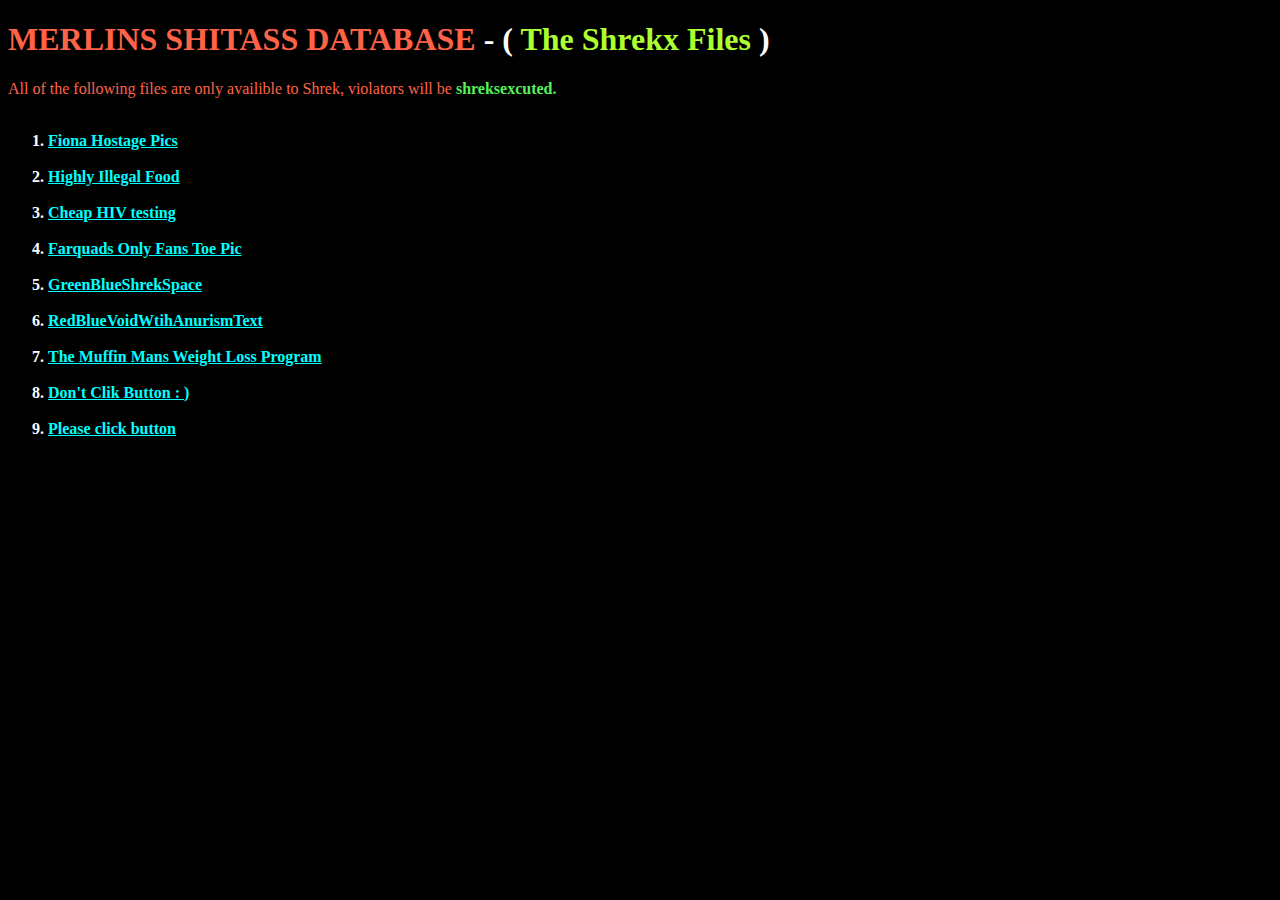
<file: index.html>
<!DOCTYPE html>
<html>
<head>
    <title>GodHelpThisSite</title>
    <link rel="stylesheet" href="/styles/shidWard.css">
</head>
    <body>
        <h1>MERLINS SHITASS DATABASE<span style="color:white"> - (</span> <span style="color:greenyellow;">The Shrekx Files</span><span style="color:white"> )</span></h1> 
        
        <P>
        <span style="color:tomato">All of the following files are only availible to Shrek, violators will be <b><a href="https://youtu.be/PsQxErXY8-Q" style="text-decoration:none;"><span style="color:rgb(86, 241, 86)">shreksexcuted.</span></a><b></span> 
            <ol>
                <br>
                <li><a href="pages/page1.html">Fiona Hostage Pics</a></li>
                <br>
                <li><a href="pages/page2.html">Highly Illegal Food</a></li>
                <br>
                <li><a href="pages/page3.html">Cheap HIV testing</a></li>
                <br>
                <li><a href="pages/page4.html">Farquads Only Fans Toe Pic</a></li>
                <br>
                <li><a href="pages/page5.html">GreenBlueShrekSpace</a></li>
                <br>
                <li><a href="pages/page6.html">RedBlueVoidWtihAnurismText</a></li>
                <br>
                <li><a href="pages/page7.html">The Muffin Mans Weight Loss Program</a></li>
                <br>
                <li><a href="pages/page8.html">Don't Clik Button : &#41;</a></li>
                <br>
                <li><a href="pages/page9.html">Please click button</a></li>
                <br>
                <br>
            </ol>
        </P>
    </body>
</html>
</file>
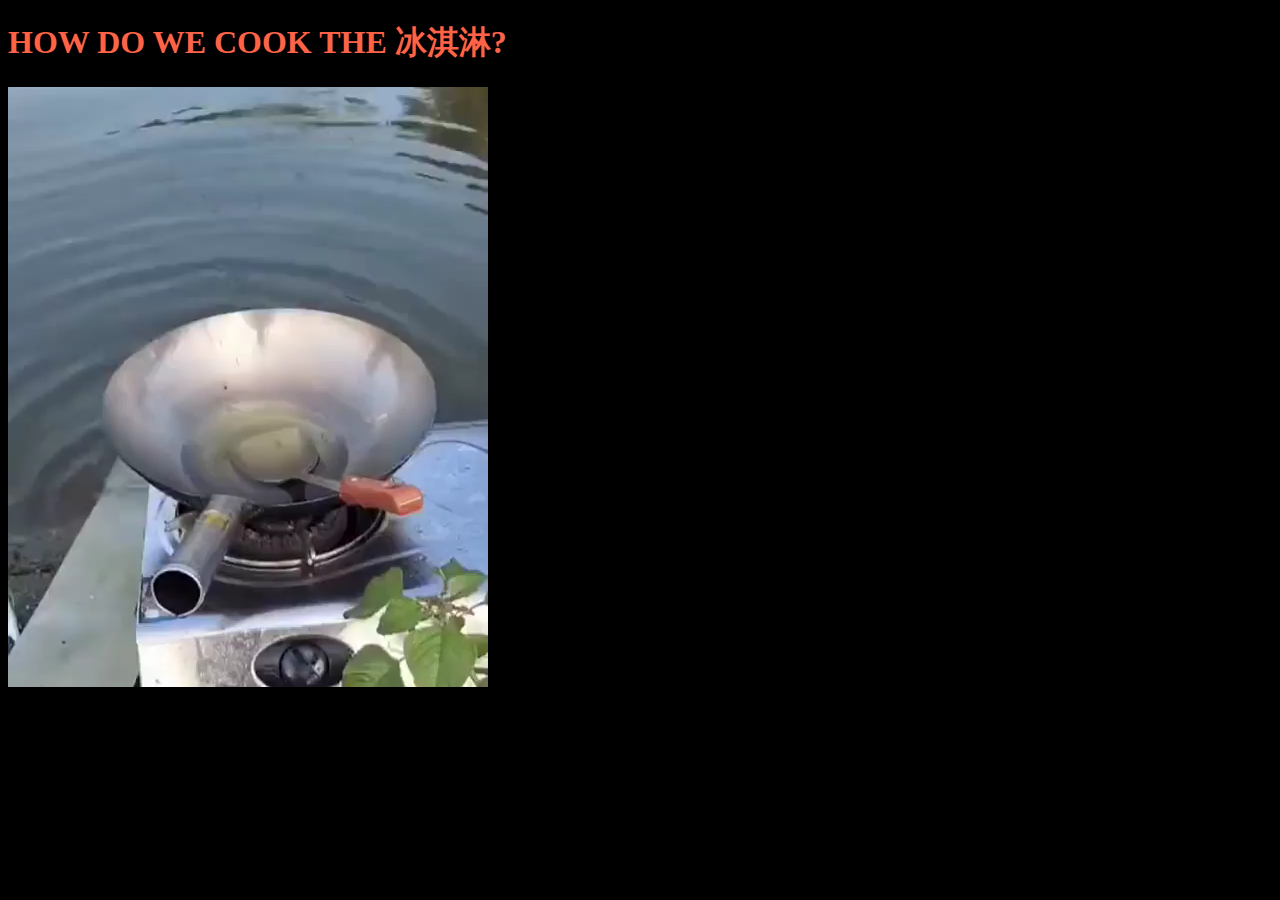
<file: pages/page2.html>
<!DOCTYPE html>
<html>
    <head>
        <title>Yummy</title>
        <link rel="stylesheet" href="/styles/shidWard.css">
    </head>
    <body>
       <h1>HOW DO WE COOK THE 冰淇淋?</h1>
       <video src="/assets/family_recipe2.mp4"  autoplay loop>
        <script>
            var video = document.currentScript.parentElement;
            video.volume = 0.05;
        </script>
    </body>
</html>
</file>
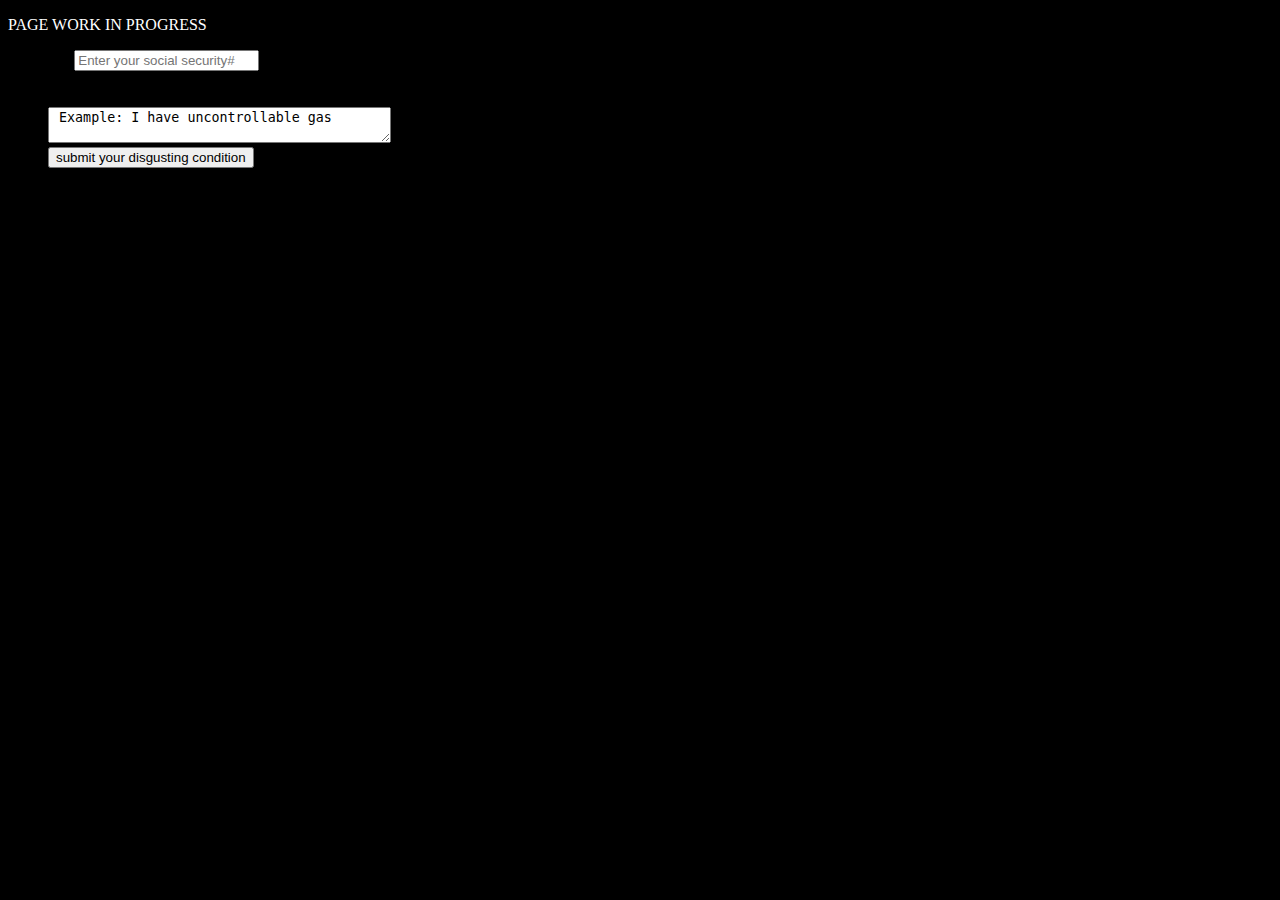
<file: pages/page3.html>
<!DOCTYPE html>
<html>
    <head>
        <title>🔥HIV🔥</title>
        <link rel="stylesheet" href="/styles/shidWard.css">
    </head>
    <body>
       <p>PAGE WORK IN PROGRESS</p>
       <form>
        <ul>
            <li>
                <label for="ss">SS:</label>
                <input id="ss" type="text" placeholder="Enter your social security#">
            </li>
            <br>
            <li>
                <label for="symptoms">Your symptoms:</label>
                <br>
                <textarea id="symptoms" row="5" cols="40"> Example: I have uncontrollable gas</textarea>
            </li>
                <button>submit your disgusting condition</button>
            
        </ul>
     
       </form>
    </body>
</html>
</file>
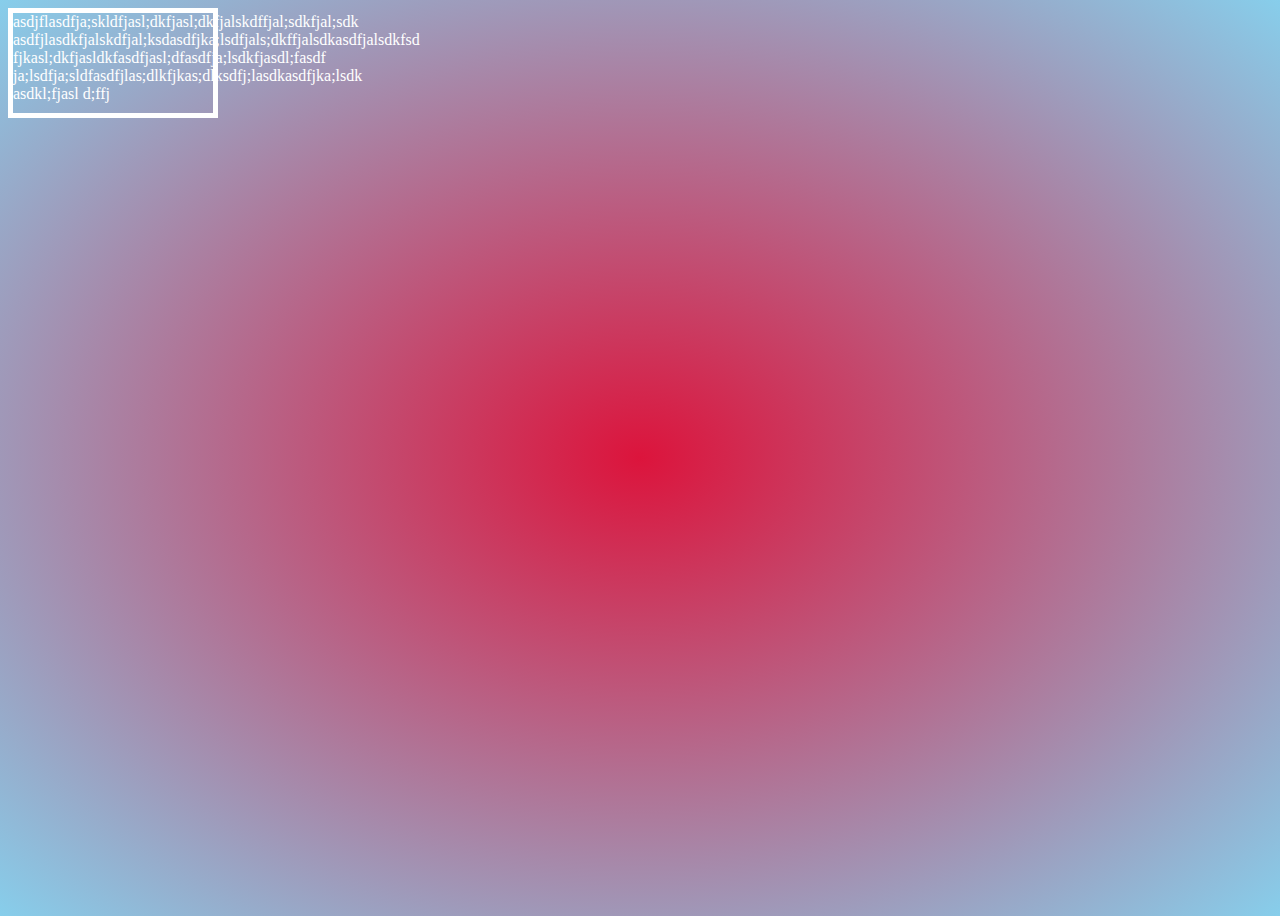
<file: pages/page6.html>
<!DOCTYPE html>
<html>
    <head>
        <title>The words</title>
        <style>
        body {
        background-image: radial-gradient(crimson, skyblue);
        block-size:100vh;
        }
        .box {
        color:white;
        width:200px;
        height:100px;
        border: 5px solid #ffffff;
        }

        </style>
    </head>
    <body>
        <div class="box">
        asdjflasdfja;skldfjasl;dkfjasl;dkfjalskdffjal;sdkfjal;sdk
        asdfjlasdkfjalskdfjal;ksdasdfjka;lsdfjals;dkffjalsdkasdfjalsdkfsd
        fjkasl;dkfjasldkfasdfjasl;dfasdfja;lsdkfjasdl;fasdf
        ja;lsdfja;sldfasdfjlas;dlkfjkas;dlksdfj;lasdkasdfjka;lsdk
        asdkl;fjasl
        d;ffj
            </div>

    </body>
</html>
</file>
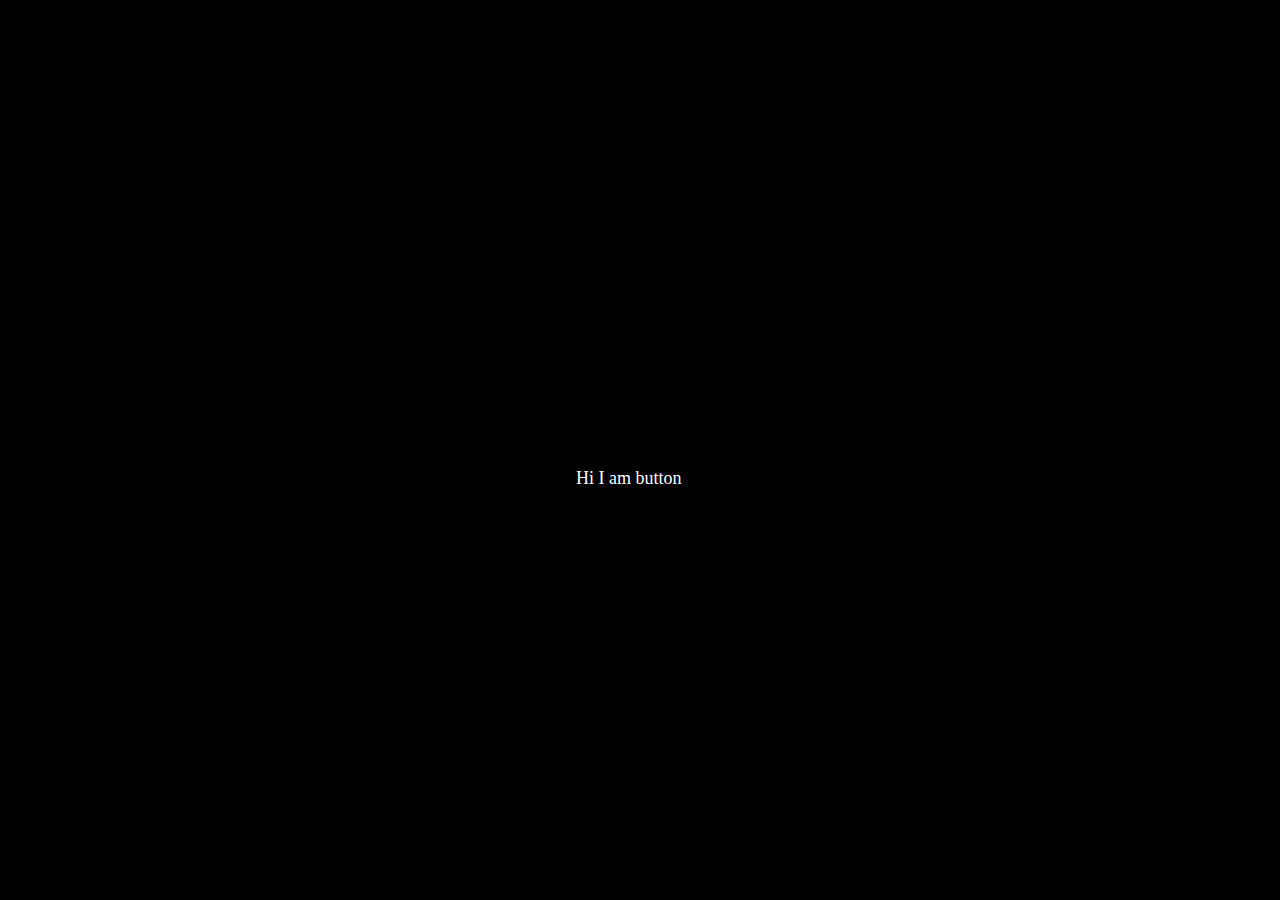
<file: pages/page8.html>
<!DOCTYPE html>
<html>
    <head>
        <title>Le button</title>
        <link rel="stylesheet" href="/styles/page8.css">
    </head>
    <body>
        <p>Hi I am button </p>
        <h1>THE BUTTON WAS A LIE! THERE ARE NO SUCH THINGS AS BUTTONS! THEY WERE FAKE NEWS FROM THE BEGINNING AND YOU FELL FOR IT YOU CUCK! BIG OL LOSER COCK NON ARYAN DISGUSTING UNDESIRABLE INHUMAN PIECE OF GENETICALLY INFERIOR TRASH!</h1>
    </body>
</html>
</file>
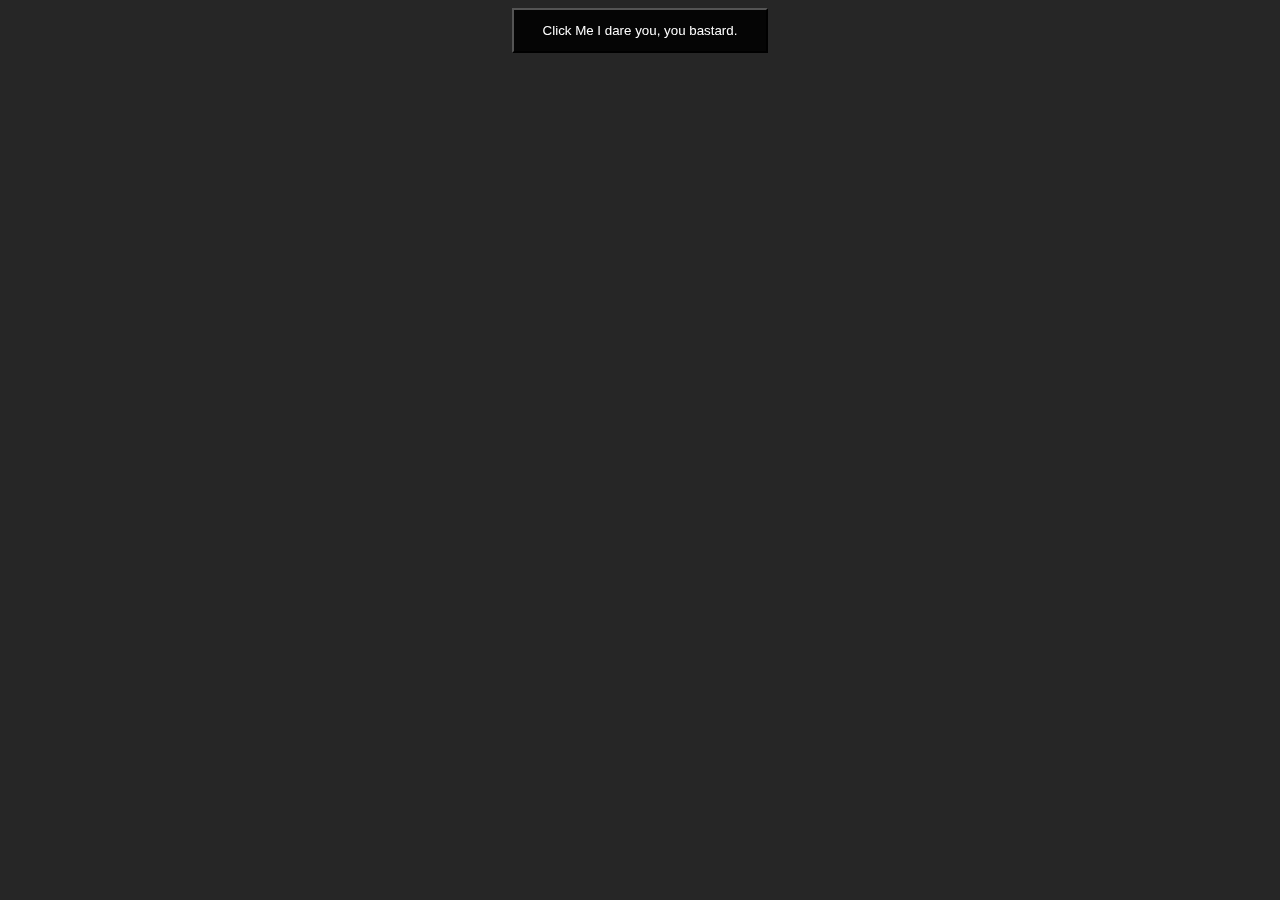
<file: pages/page9.html>
<!DOCTYPE html>
<html >
<head>
    <title>GodHelpThisSite</title>
    <link rel="stylesheet" href="/styles/shidWard.css">
    <script type="module" src="/scripts/script1.js"></script>
    <style>
        p{
            margin:0px;
        }
    </style>
</head>
    <body style="background-color:hsla(0,0%,0%,0.85);">
        <button 
            style="
            background-color:  hsla(0,0%,0%,0.85); 
            color:white; 
            position:fixed; 
            height:5vh;
            width: 20vw;
            left:40vw;
            " 

            onclick="createParagraph()"> 
        Click Me I dare you, you bastard.
    
        </button>
    </body>
    
</html>
</file>
<file: styles/shidWard.css>
body{
    background-color: black;
    background-image: url("https://i.pinimg.com/originals/4a/e0/0b/4ae00b0755455f09490ece6332f40187.jpg");
    background-repeat: no-repeat;
    background-size: cover;
}

.darkBackPanel{
    background-color: hsla(0,0%,0%,0.85);
}

h1{
    color:tomato;
    background-repeat: repeat-y;
    background-attachment:local;
    background-color: hsla(0,0%,0%,0.85);
}
p,ol{
    color:white;
    background-color: hsla(0,0%,0%,0.85);


}
a{
    color: aqua;
}
</file>
<file: styles/page8.css>
body{
    background-color:rgb(0, 0, 0);
    color:white;
}
p{
    background-color: rgb(0, 0, 0);
    position:absolute;
    top:50vh;
    left:45vw;
    font-size: large;
}

h1{
    color:black;
}

p:hover{
    box-shadow: 5px 5px 5px rgb(255, 0, 0);
    
}

p:hover~h1{
    color:rgb(255, 0, 0);
    
}
</file>
